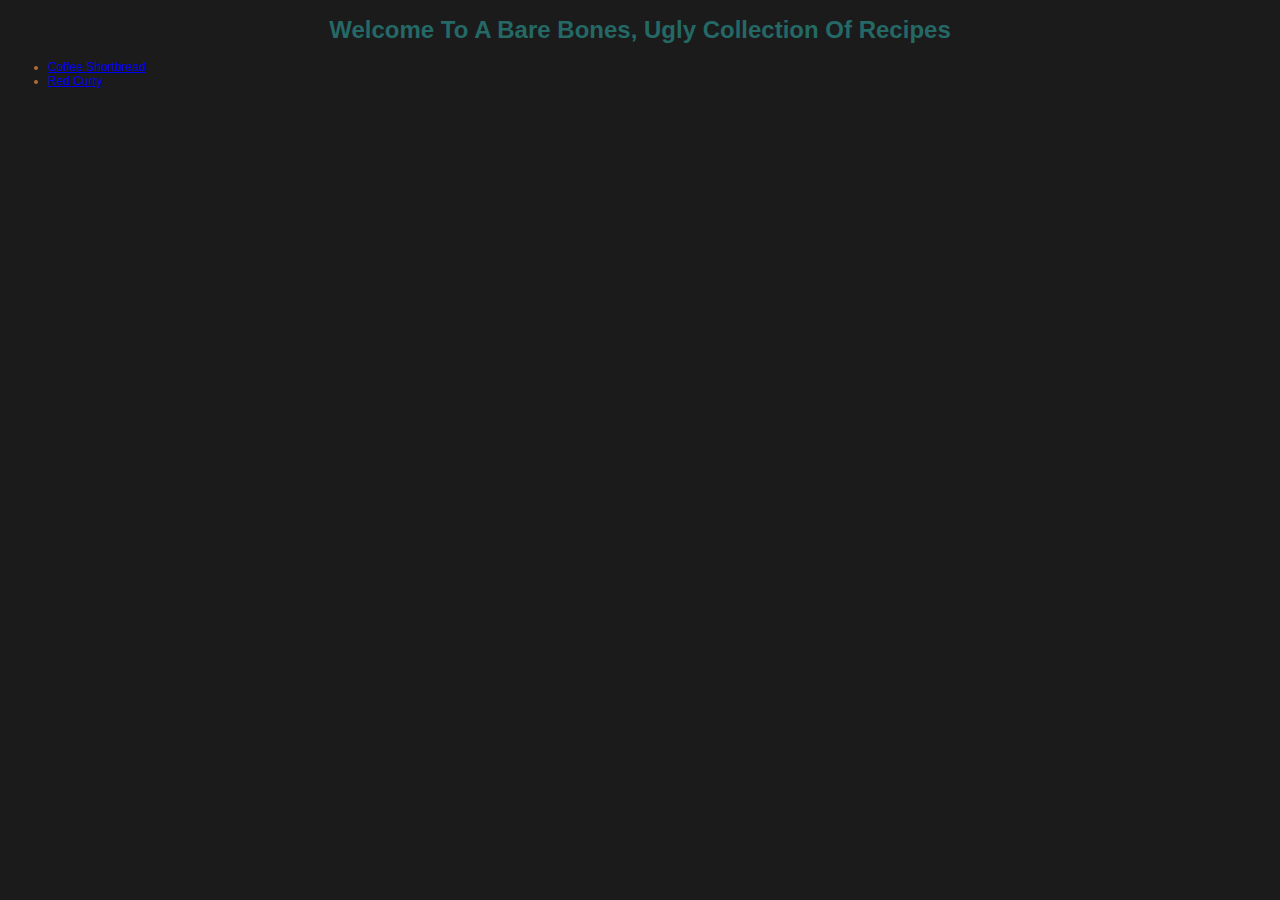
<file: index.html>
<!DOCTYPE html>
<html lang="en">
<head>
    <meta charset="UTF-8">
    <title>Recipe Home</title>
    <link rel="stylesheet" href="styles.css">
</head>
<body>
    <h1>Welcome To A Bare Bones, Ugly Collection Of Recipes</h1>
    <ul>
        <li>
            <a href="recipes/coffee-shortbread.html">
                Coffee Shortbread
            </a>
        </li>
        <li>
            <a href="recipes/redcurry.html">Red Curry</a>
        </li>
    </ul>
</body>
</html>
</file>
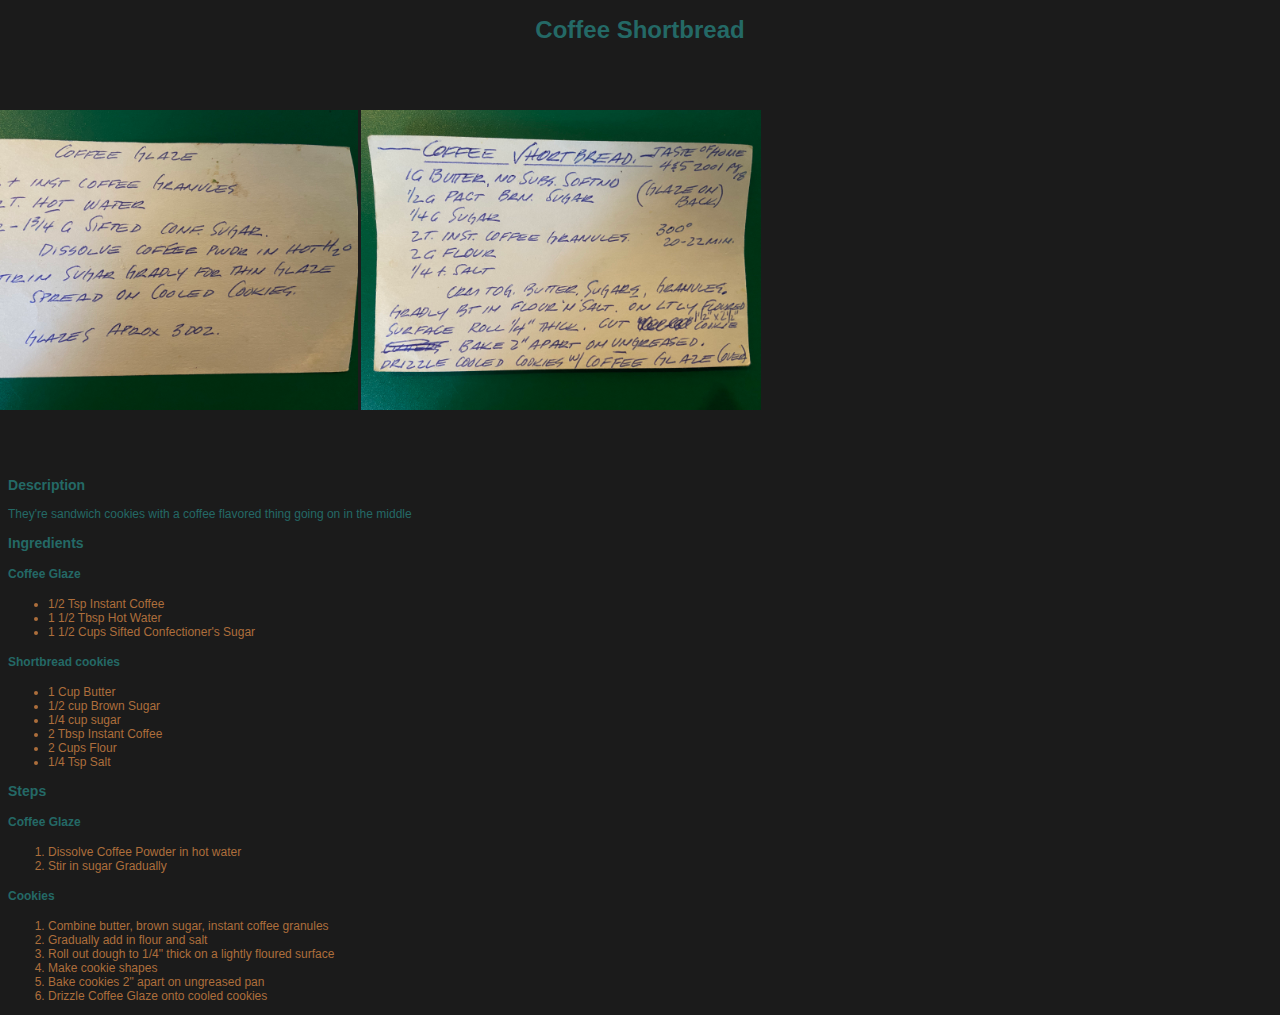
<file: recipes/coffee-shortbread.html>
<!DOCTYPE html>
<html lang="en">
<head>
    <meta charset="UTF-8">
    <title>Coffee Shortbread</title>
    <link rel="stylesheet" href="../styles.css">
</head>
<body>
    <h1>Coffee Shortbread</h1>
        <p>
            <img src="../images/coffee-shortbread1.jpg" alt="Recipe card Side 1" class="shortbreadimg">
            <img src="../images/coffee-shortbread2.jpg" alt="Recipe card side 2" class="shortbreadimg special">
        </p>
    <h3>Description</h3>
    <p>They're sandwich cookies with a coffee flavored thing going on in the middle</p>
    <h3>Ingredients</h3>
    <h4>Coffee Glaze</h4>
    <ul>
        <li>1/2 Tsp Instant Coffee</li>
        <li>1 1/2 Tbsp Hot Water</li>
        <li>1 1/2 Cups Sifted Confectioner's Sugar</li>
    </ul>
    <h4>Shortbread cookies</h4>
    <ul>
        <li>1 Cup Butter</li>
        <li>1/2 cup Brown Sugar</li>
        <li>1/4 cup sugar</li>
        <li>2 Tbsp Instant Coffee</li>
        <li>2 Cups Flour</li>
        <li>1/4 Tsp Salt</li>
    </ul>
    <h3>Steps</h3>
    <h4>Coffee Glaze</h4>
    <ol>
        <li>Dissolve Coffee Powder in hot water</li>
        <li>Stir in sugar Gradually</li>
    </ol>
    <h4>Cookies</h4>
    <ol>
        <li>Combine butter, brown sugar, instant coffee granules</li>
        <li>Gradually add in flour and salt</li>
        <li>Roll out dough to 1/4" thick on a lightly floured surface</li>
        <li>Make cookie shapes</li>
        <li>Bake cookies 2" apart on ungreased pan</li>
        <li>Drizzle Coffee Glaze onto cooled cookies</li>
    </ol>


</body>
</html>
</file>
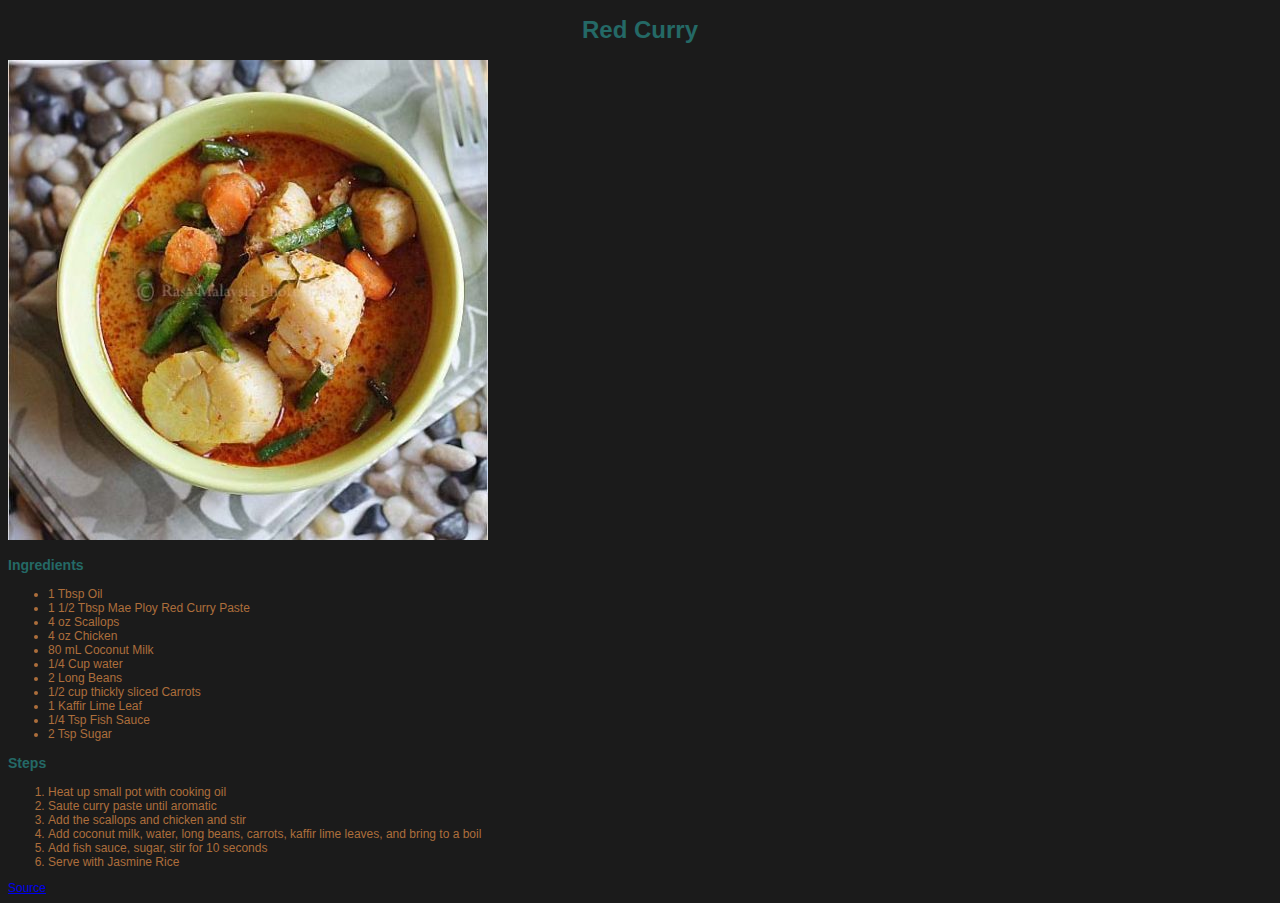
<file: recipes/redcurry.html>
<!DOCTYPE html>
<html lang="en">
<head>
    <meta charset="UTF-8">
    <title>Red Curry</title>
    <link rel="stylesheet" href="../styles.css">
</head>
<body>
    <h1>Red Curry</h1>    
    <img src="../images/redcurry.jpg" alt="A bowl of Red Curry">
    <h3>Ingredients</h3>
    <ul>
        <li>1 Tbsp Oil</li>
        <li>1 1/2 Tbsp Mae Ploy Red Curry Paste</li>
        <li>4 oz Scallops</li>
        <li>4 oz Chicken</li>
        <li>80 mL Coconut Milk</li>
        <li>1/4 Cup water</li>
        <li>2 Long Beans</li>
        <li>1/2 cup thickly sliced Carrots</li>
        <li>1 Kaffir Lime Leaf</li>
        <li>1/4 Tsp Fish Sauce</li>
        <li>2 Tsp Sugar</li>
    </ul>
    <h3>Steps</h3>
    <ol>
        <li>Heat up small pot with cooking oil</li>
        <li>Saute curry paste until aromatic</li>
        <li>Add the scallops and chicken and stir</li>
        <li>Add coconut milk, water, long beans, carrots, kaffir lime leaves, and bring to a boil</li>
        <li>Add fish sauce, sugar, stir for 10 seconds</li>
        <li>Serve with Jasmine Rice</li>
    </ol>
    <a href="https://rasamalaysia.com/red-curry-recipe/">Source</a>
</body>
</html>
</file>
<file: styles.css>
/* styles.css  */ 

body {
    background-color: #1B1B1B;
    color: #246966;
    font-family: Helvetica,Arial,sans-serif;
    font-size: 12px;
}

ul li {
    color: #Ad6E3B;
}

ol li {
    color: #ad6e3b;
}

h1 {
    text-align: center;
}

.shortbreadimg {
    width: auto;
    height: 400px;
    transform:rotate(270deg);
}

.shortbreadimg.special {
    margin-left: 100px;
}

.imglistitem {
   list-style-type: none;
}
</file>
